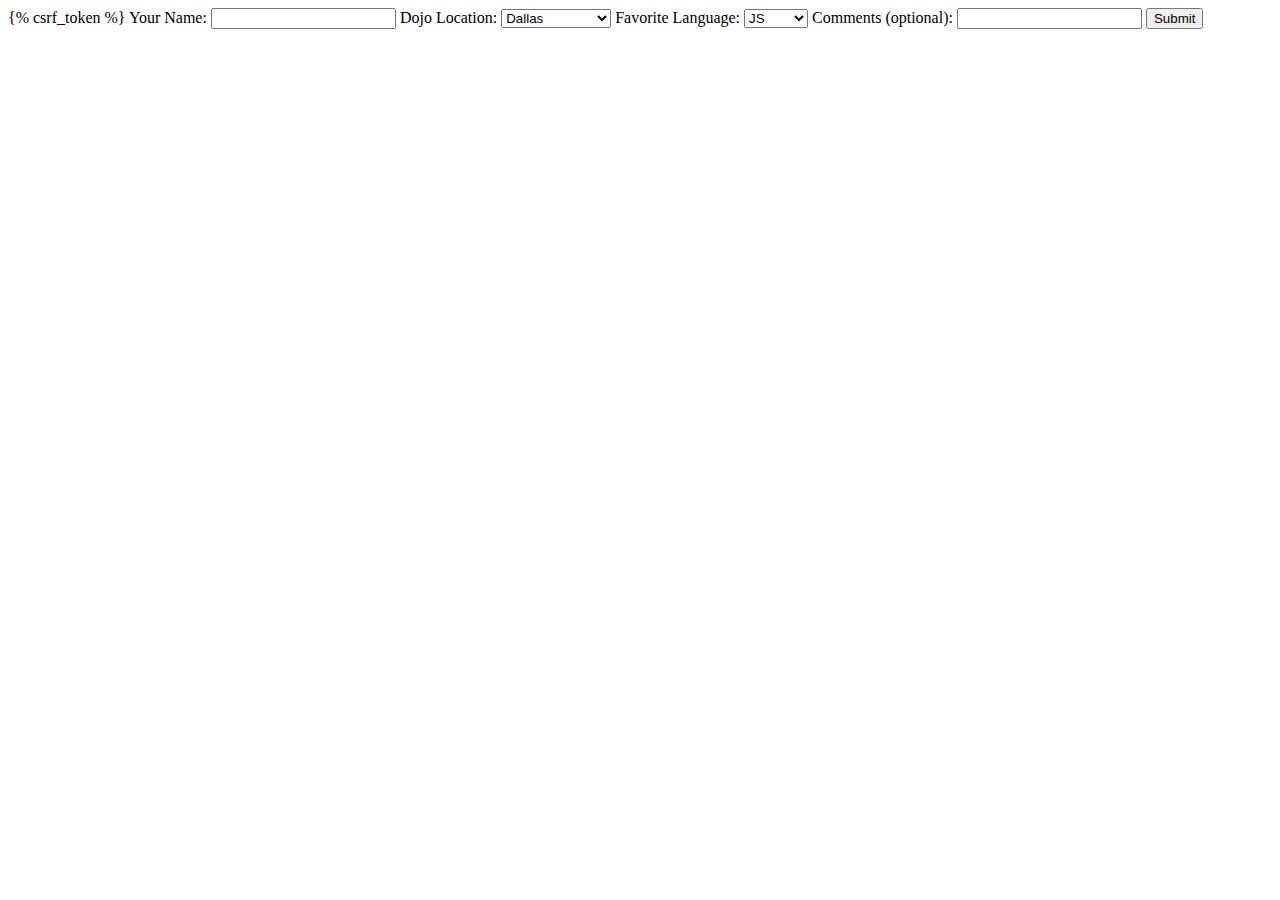
<file: surveys/apps/survey_form/templates/survey_form/index.html>
<!DOCTYPE html>
<html>
<head>
	<title>Survey</title>
</head>
<body>
	<div class='line'>
		<form action='/process' method='POST'>
			{% csrf_token %}
			<label>Your Name: 
				<input type="text" name="your_name">
			</label>
			<label>Dojo Location: 
				<select name="location">
					<option value='Dallas'>Dallas</option>
					<option value='mountain_view'>Mountain View</option>
				</select>
			</label>
			<label>Favorite Language: 
				<select name='language'>
					<option name='JS' value='JS'>JS</option>
					<option name='Python' value='python'>Python</option>
					<option name='HTML' value='html'>HTML</option>
				</select>
			</label>
			<label>Comments (optional):</label>
			<input type="textarea" name="comment">
			<input type="submit" value="Submit">
		</form>
	</div>
</body>
</html>
</file>
